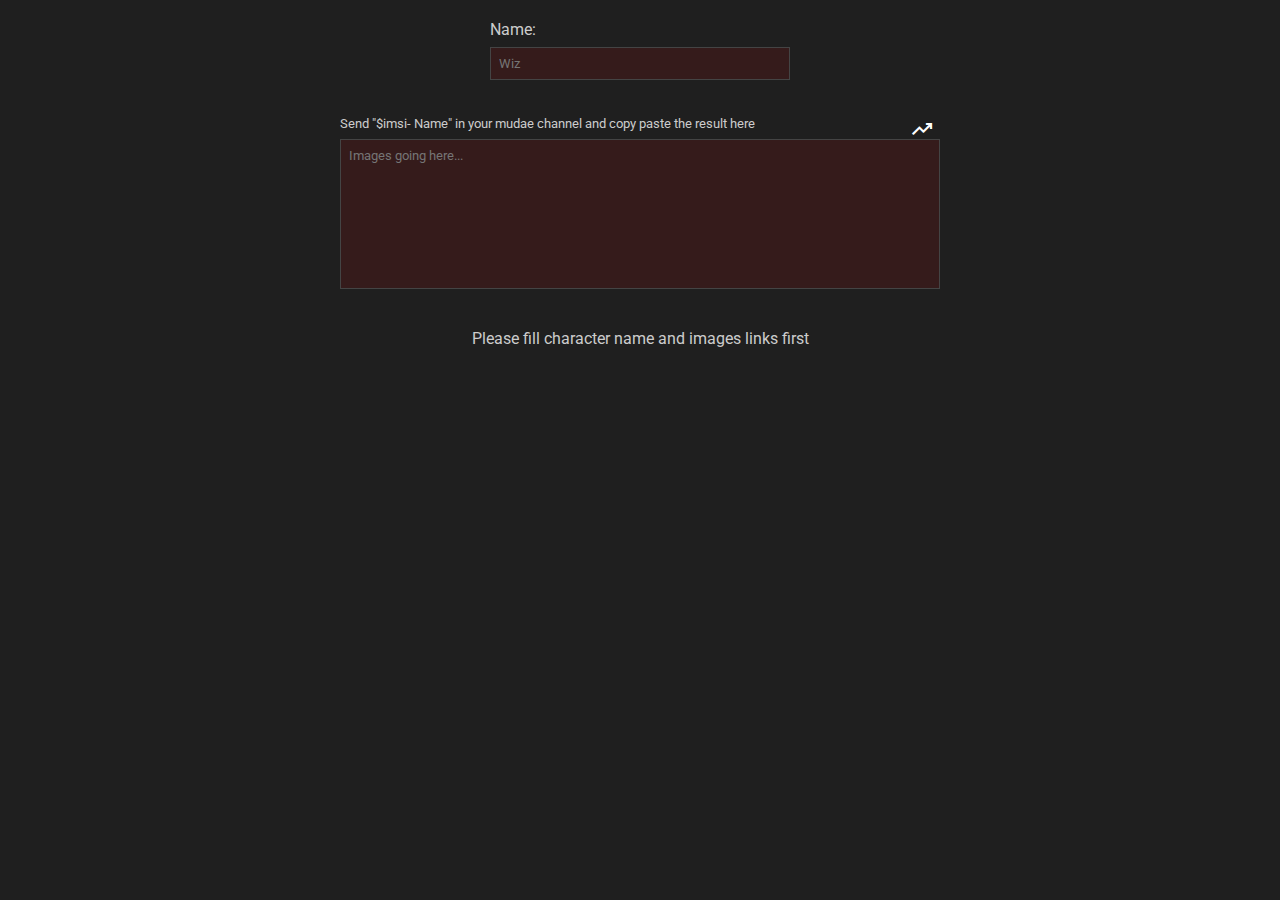
<file: index.html>
<!DOCTYPE html>
<html lang="en">

<head>
    <meta charset="UTF-8">
    <!-- <meta http-equiv="refresh" content="0;url=./pages/imageTools.html"> -->
    <title>Redirect Page</title>
    <style>
        * {
            background-color: #1f1f1f;
            color: #ccc;
            font-family: Arial, sans-serif;

        }
    </style>
    <script>
        window.location.href = "./pages/imageTools.html";
    </script>
</head>


<body>
    <p>If you are not redirected, <a href="./pages/imageTools.html">click here</a>.</p>
</body>

</html>
</file>
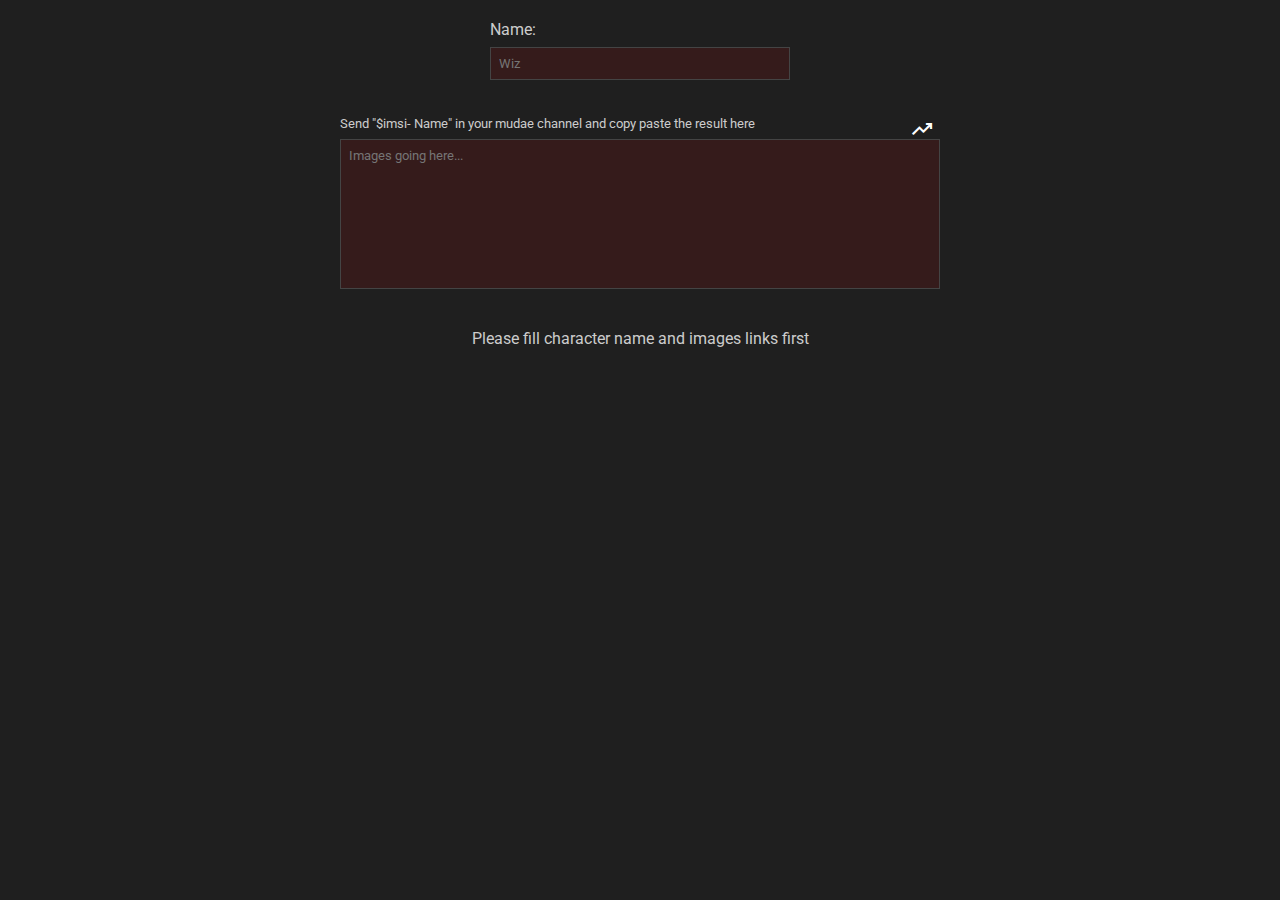
<file: pages/imageTools.html>
<!DOCTYPE html>
<html lang="en">

<head>
    <meta charset="UTF-8">
    <meta name="viewport" content="width=device-width, initial-scale=1.0">
    <title>Mudae Image Picker</title>
    <link rel="stylesheet"
        href="https://fonts.googleapis.com/css2?family=Material+Symbols+Outlined:opsz,wght,FILL,GRAD@24,400,0,0" />
    <link rel="stylesheet" href="../css/main.css">
</head>

<body>

    <div class="inputs">


        <div class="inputContainer">
            <label for="fieldName">Name:</label>




            <div><input type="text" id="fieldName" placeholder="Wiz" maxlength="250">
                <!-- <button>Next</button>
                <button>Prev</button> -->
            </div>
        </div>

        <div class="inputContainer">
            <label id="fieldImageslabel" for="fieldImages" style="font-size: small">Send "$imsi- Name" in your mudae
                channel and copy
                paste the result here</label>
            <textarea id="fieldImages" placeholder="Images going here..."></textarea>
            <button type="button" class="sortingButton material-symbols-outlined"
                title="Change sort way">trending_up</button>
        </div>

    </div>

    <div class="images">Please fill character name and images links first</div>


    <script src="../js/imageTools.js"></script>
</body>

</html>
</file>
<file: css/main.css>
@import url('https://fonts.googleapis.com/css2?family=Roboto&display=swap');

body,
h1,
h2,
h3,
p,
ul,
li {
	margin: 0;
	padding: 0;
}

* {
	font-family: 'Roboto', sans-serif;
}

body {
	background-color: #1f1f1f;
	color: #ccc;
	font-family: Arial, sans-serif;
	padding: 20px;
	display: flex;
	flex-direction: column;
}

.inputs {
	display: flex;
	flex-direction: column;
	align-items: center;
}

.inputContainer {
	margin-bottom: 20px;
	position: relative;
}

label {
	display: block;
	margin-bottom: 8px;
}

input,
textarea {
	width: 300px;
	margin-bottom: 16px;
	padding: 8px;
	background-color: #333;
	color: #ccc;
	border: 1px solid #444;
	box-sizing: border-box;
}

textarea {
	height: 150px;
	resize: none;
	width: 600px;
}

.images {
	display: flex;
	flex-wrap: wrap;
	align-items: center;
	justify-content: center;
}

.imageContainer {
	border-radius: 5px;
	display: flex;
	flex-direction: column;
	align-items: center;
	margin: 5px;
	background-color: #333;
	padding: 0 5px;
}

.imageContainer img {
	border-radius: 3px;
	margin: 5px;
	width: 225px;
	height: 350px;
}

.textContent {
	margin: 5px 0 3px 0;
	font-size: large;
	text-align: center;
	max-width: 200px;
}

.textContent:hover,
.sortingButton:hover {
	cursor: pointer;
}

.sortingButton {
	background: none;
	position: absolute;
	top: 0;
	right: 0;
	border: none;
	color: white;
}

input:placeholder-shown,
textarea:placeholder-shown {
	background-color: rgba(255, 0, 0, 0.103);
}

.notes {
	margin: 5px;
	overflow-y: hidden;
	width: 80%;
	background-color: #333;
	border-radius: 4px;
	padding: 5px;
}

#noteWrapper {
	display: flex;
	flex-direction: column;
	align-items: center;
}

@media screen and (max-width: 600px) {
	#fieldImageslabel {
		font-size: small;
		max-width: 80%;
	}
	#fieldImages {
		width: 100%;
	}

	.imageContainer {
		width: 190px;
	}

	.imageContainer img {
		width: 200px;
		height: auto;
	}
}
@media screen and (max-width: 475px) {
	.imageContainer {
		width: 140px;
	}

	.imageContainer img {
		width: 135px;
		height: auto;
	}
}

@media screen and (max-width: 320px) {
	#fieldImageslabel {
		font-size: small;
		max-width: 225px;
	}
	#fieldImages {
		width: 300px;
	}
}
</file>
